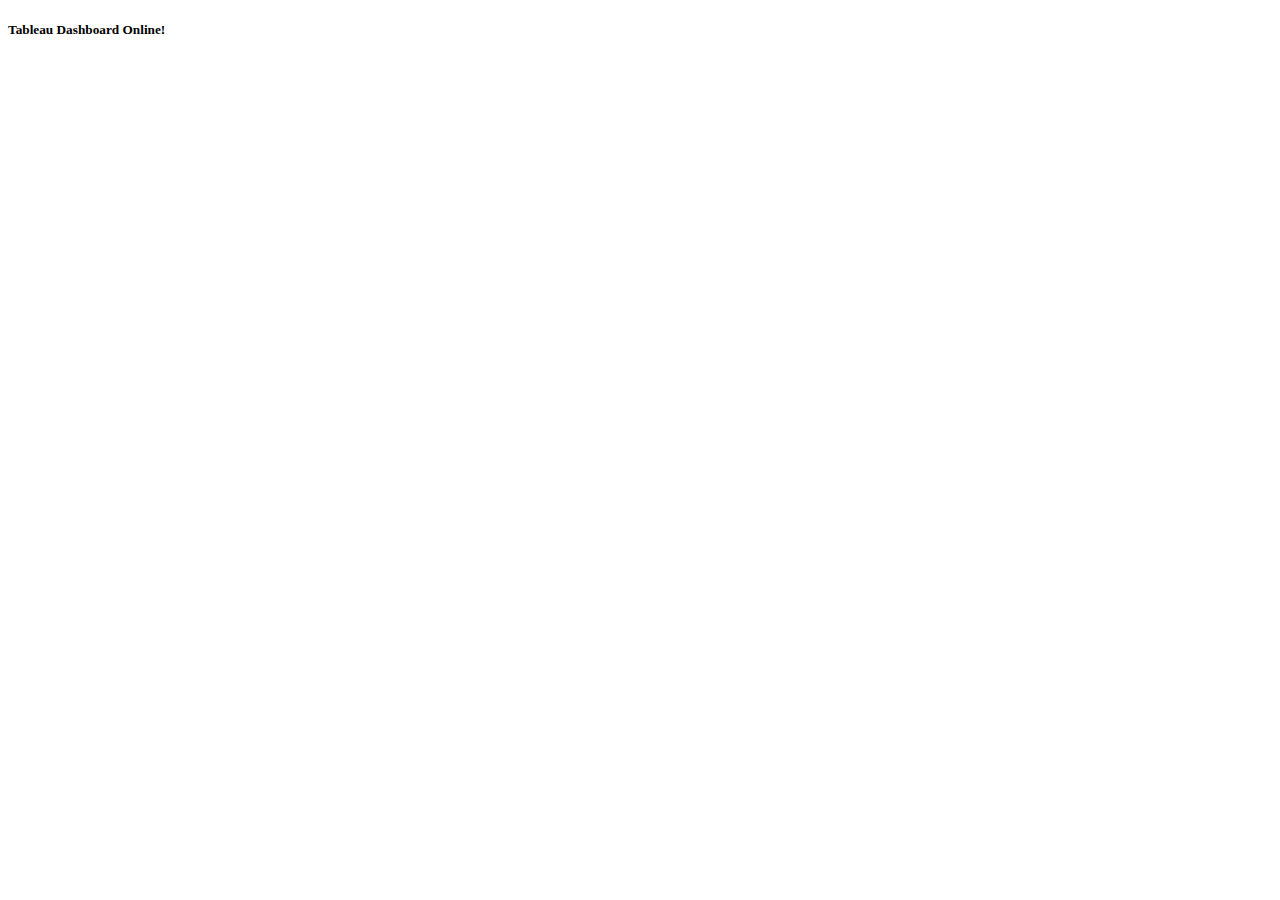
<file: tableau.html>
<!DOCTYPE html>
<html>
    <head>
        <title>Tableau Dashboard</title>
    </head>
    <body>
        <h5>Tableau Dashboard Online!</h5>
        <div class='tableauPlaceholder' id='viz1681355777500' style='position: relative'>
            <noscript>
            <a href='#'>
                <img alt='Geographical 3 ' src='https:&#47;&#47;public.tableau.com&#47;static&#47;images&#47;Ta&#47;Tableau_16813557581150&#47;Geographical3&#47;1_rss.png' style='border: none' />
            </a>
            </noscript>
            <object class='tableauViz'  style='display:none;'>
            <param name='host_url' value='https%3A%2F%2Fpublic.tableau.com%2F' /> 
            <param name='embed_code_version' value='3' /> 
            <param name='site_root' value='' />
            <param name='name' value='Tableau_16813557581150&#47;Geographical3' />
            <param name='tabs' value='no' />
            <param name='toolbar' value='yes' />
            <param name='static_image' value='https:&#47;&#47;public.tableau.com&#47;static&#47;images&#47;Ta&#47;Tableau_16813557581150&#47;Geographical3&#47;1.png' /> 
            <param name='animate_transition' value='yes' />
            <param name='display_static_image' value='yes' />
            <param name='display_spinner' value='yes' />
            <param name='display_overlay' value='yes' />
            <param name='display_count' value='yes' />
            <param name='language' value='en-US' />
            <param name='filter' value='publish=yes' />
            </object>
        </div>                
        <script type='text/javascript'>                    
            var divElement = document.getElementById('viz1681355777500');                    
            var vizElement = divElement.getElementsByTagName('object')[0];                    
            vizElement.style.width='100%';
            vizElement.style.height=(divElement.offsetWidth*0.75)+'px';                    
            var scriptElement = document.createElement('script');                    
            scriptElement.src = 'https://public.tableau.com/javascripts/api/viz_v1.js';                    
            vizElement.parentNode.insertBefore(scriptElement, vizElement);                
        </script>
    </body>
</html>
</file>
